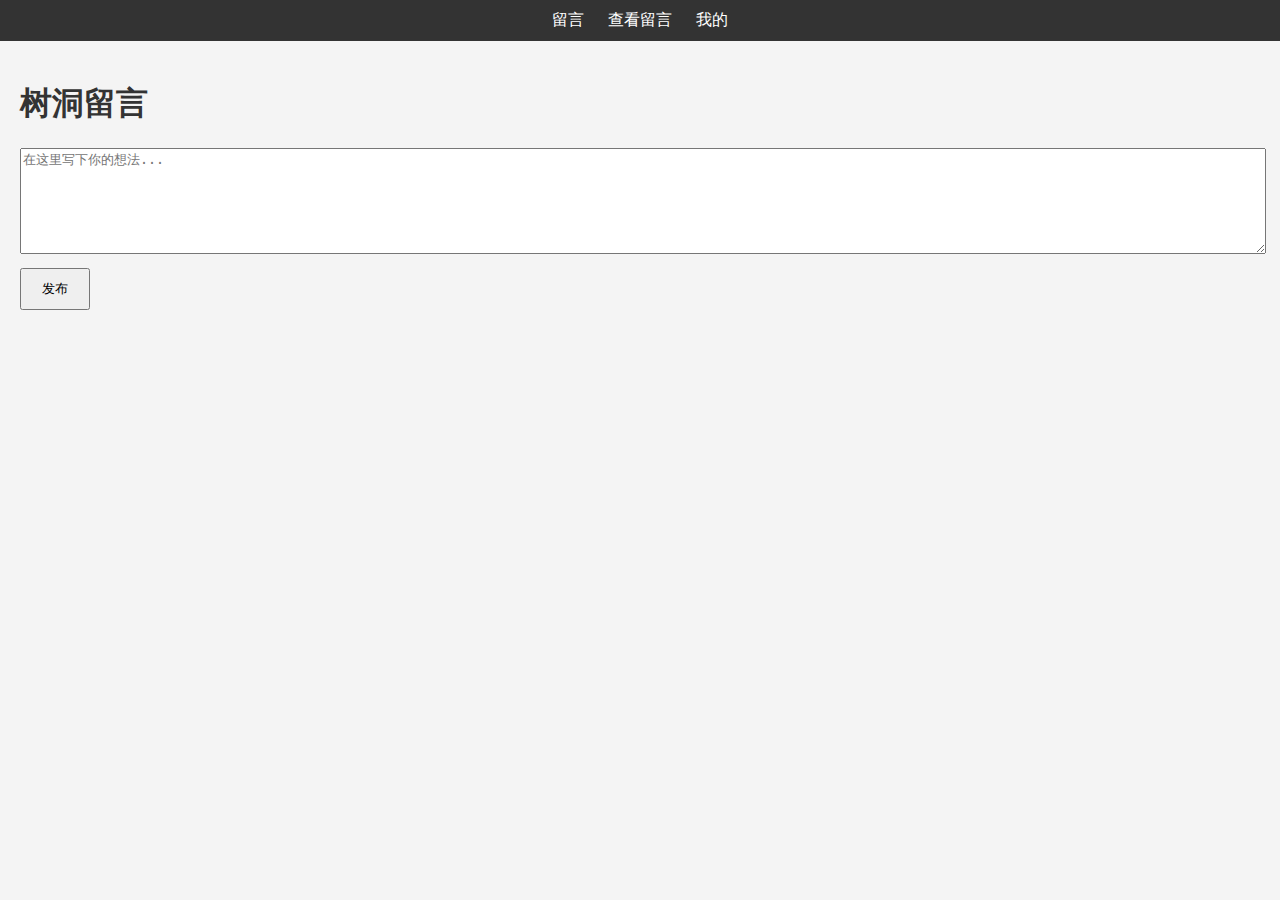
<file: index.html>
<!DOCTYPE html>
<html lang="en">
<head>
  <meta charset="UTF-8" />
  <meta name="viewport" content="width=device-width, initial-scale=1.0"/>
  <title>树洞主页</title>
  <link rel="stylesheet" href="styles.css" />
</head>
<body>
  <nav>
    <a href="index.html">留言</a>
    <a href="replies.html">查看留言</a>
    <a href="profile.html">我的</a>
  </nav>
  <main>
    <h1>树洞留言</h1>
    <textarea id="message" placeholder="在这里写下你的想法..."></textarea>
    <button onclick="submitMessage()">发布</button>
    <div id="confirmation" class="hidden">留言已发布 ✅</div>
  </main>
  <script src="script.js"></script>
</body>
</html>
</file>
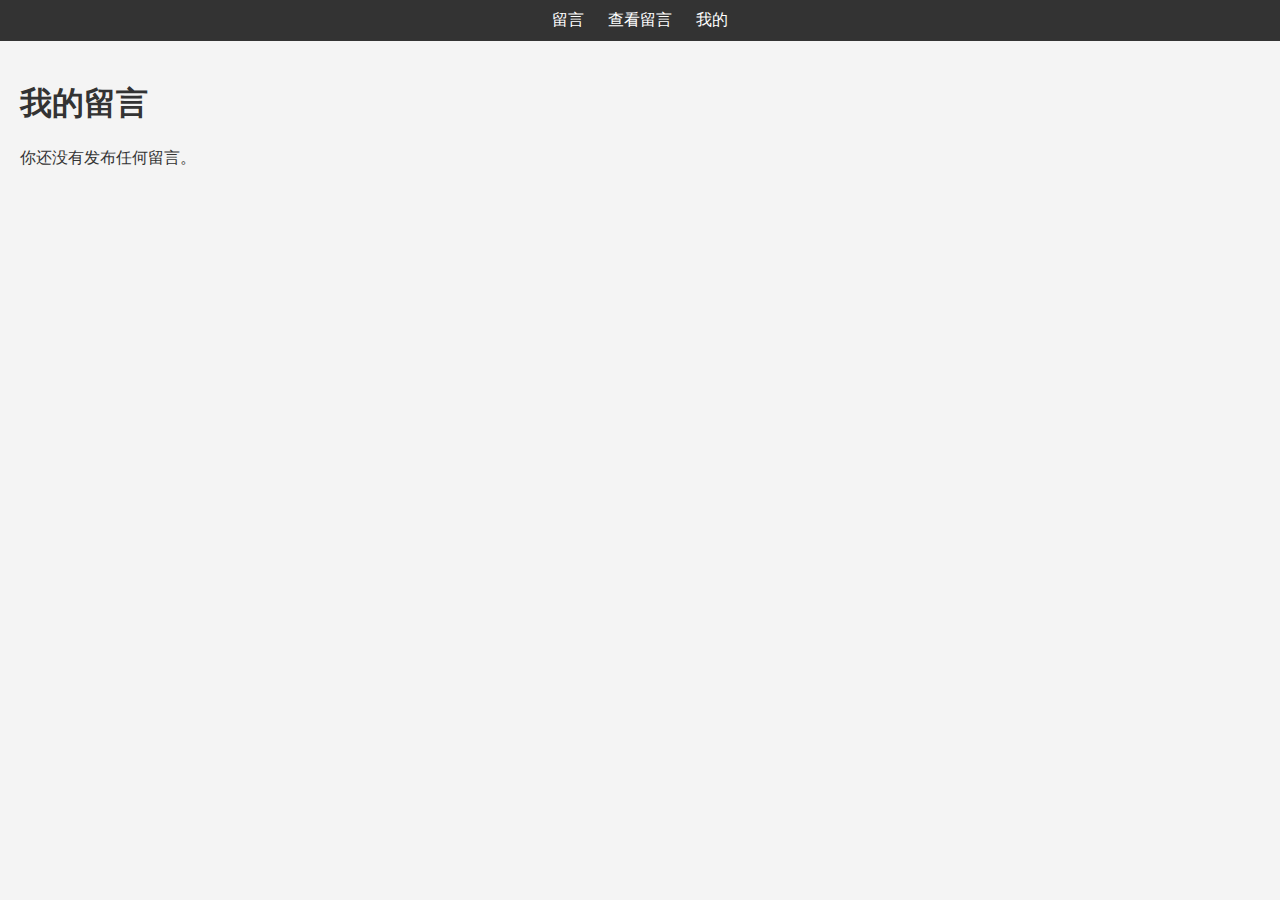
<file: profile.html>
<!DOCTYPE html>
<html lang="en">
<head>
  <meta charset="UTF-8" />
  <meta name="viewport" content="width=device-width, initial-scale=1.0"/>
  <title>我的页面</title>
  <link rel="stylesheet" href="styles.css" />
</head>
<body>
  <nav>
    <a href="index.html">留言</a>
    <a href="replies.html">查看留言</a>
    <a href="profile.html">我的</a>
  </nav>
  <main>
    <h1>我的留言</h1>
    <div id="myMessages"></div>
  </main>
  <script src="profile.js"></script>
</body>
</html>
</file>
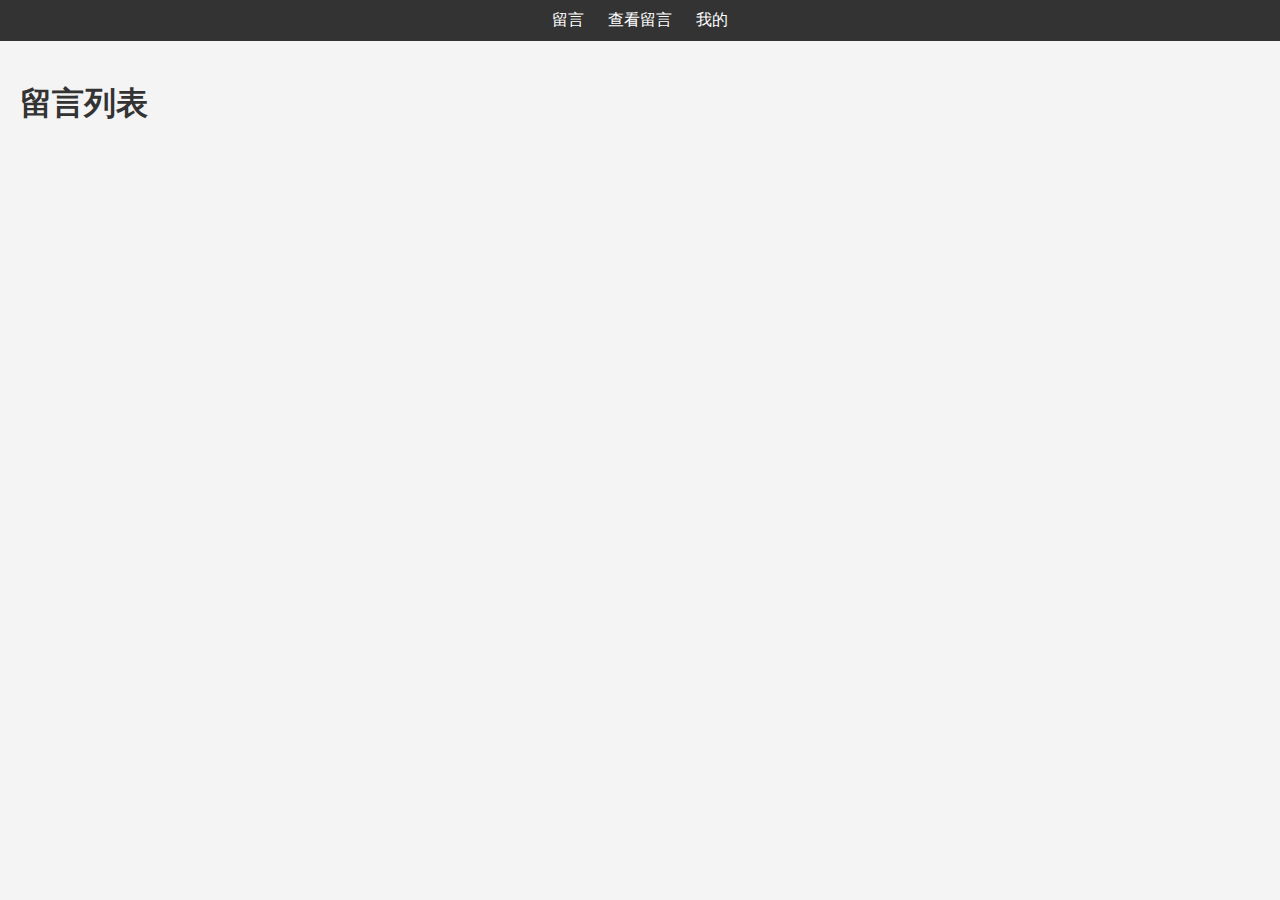
<file: replies.html>
<!DOCTYPE html>
<html lang="en">
<head>
  <meta charset="UTF-8" />
  <meta name="viewport" content="width=device-width, initial-scale=1.0"/>
  <title>留言列表</title>
  <link rel="stylesheet" href="styles.css" />
</head>
<body>
  <nav>
    <a href="index.html">留言</a>
    <a href="replies.html">查看留言</a>
    <a href="profile.html">我的</a>
  </nav>
  <main>
    <h1>留言列表</h1>
    <div id="messages"></div>
  </main>
  <script src="replies.js"></script>
</body>
</html>
</file>
<file: styles.css>
body {
  font-family: Arial, sans-serif;
  background: #f4f4f4;
  color: #333;
  margin: 0;
  padding: 0;
}
nav {
  background: #333;
  padding: 10px;
  text-align: center;
}
nav a {
  color: white;
  margin: 0 10px;
  text-decoration: none;
}
main {
  padding: 20px;
}
textarea {
  width: 100%;
  height: 100px;
  margin-bottom: 10px;
}
button {
  padding: 10px 20px;
}
.hidden {
  display: none;
}
.message {
  background: white;
  padding: 10px;
  margin-bottom: 10px;
  border-left: 3px solid #999;
}
</file>
